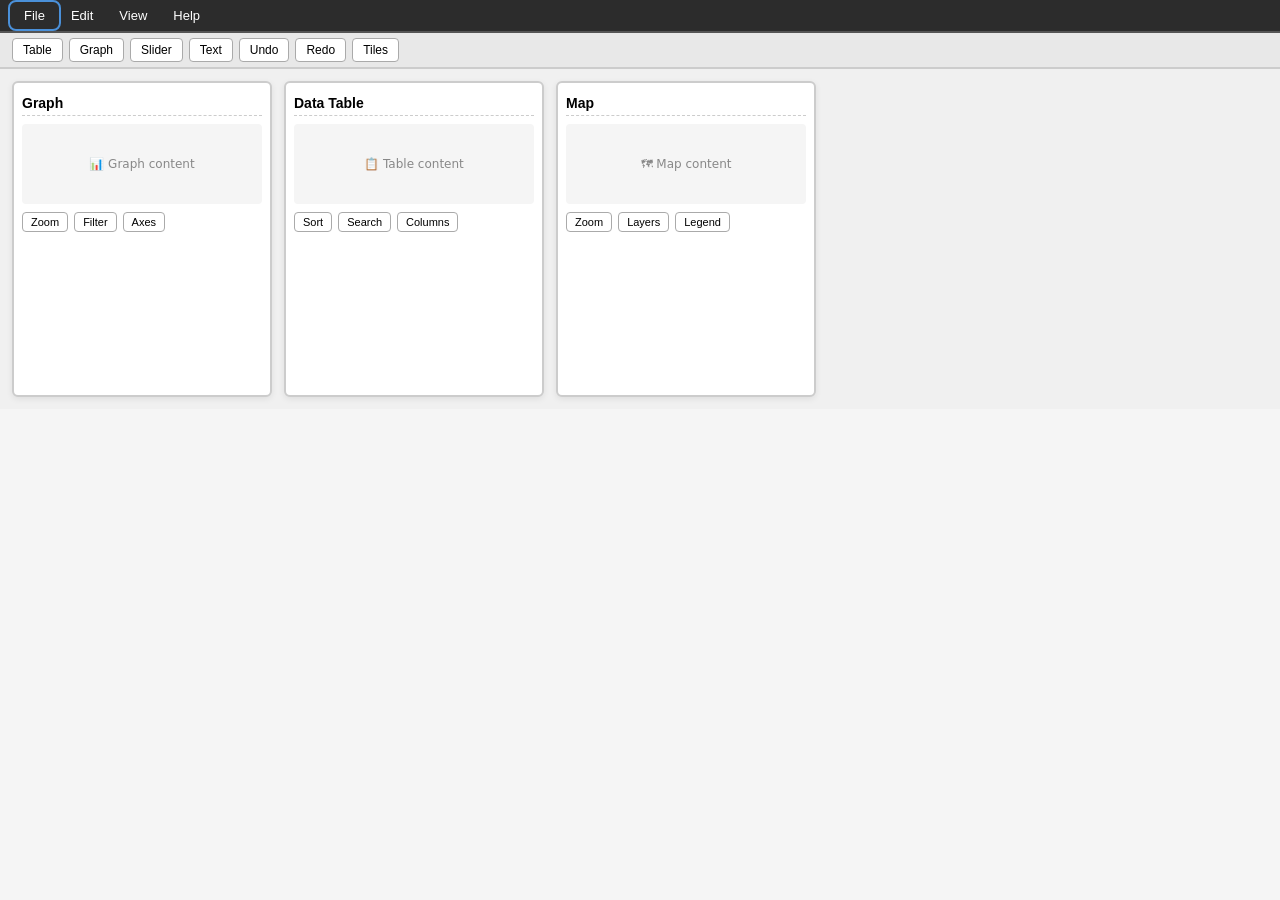
<file: index.html>
<!DOCTYPE html>
<html lang="en">
<head>
  <meta charset="UTF-8" />
  <meta name="viewport" content="width=device-width, initial-scale=1.0" />
  <title>CODAP Keyboard Navigation Mockup</title>
  <link rel="stylesheet" href="style.css" />
</head>
<body>

<div role="application" aria-label="CODAP" aria-describedby="app-nav-hint">
  <span id="app-nav-hint" class="sr-only">
    Press Control+Period to move to the next section. Press Shift+Control+Period to move to the previous section.
    Press Control+Apostrophe to open the Tiles menu and jump to a tile by number.
    Press Control+Slash to open keyboard shortcuts.
  </span>

  <!-- ========== SECTION 1: MenuBar ========== -->
  <div role="menubar" aria-label="Application menu" id="menubar">
    <div role="none" class="menubar-item">
      <button role="menuitem" aria-haspopup="menu" aria-expanded="false"
              aria-controls="file-menu" tabindex="0">File</button>
      <ul role="menu" id="file-menu" aria-label="File menu" hidden>
        <li role="none"><button role="menuitem" tabindex="-1">New</button></li>
        <li role="none"><button role="menuitem" tabindex="-1">Open</button></li>
        <li role="none"><button role="menuitem" tabindex="-1">Save</button></li>
      </ul>
    </div>

    <div role="none" class="menubar-item">
      <button role="menuitem" aria-haspopup="menu" aria-expanded="false"
              aria-controls="edit-menu" tabindex="-1">Edit</button>
      <ul role="menu" id="edit-menu" aria-label="Edit menu" hidden>
        <li role="none"><button role="menuitem" tabindex="-1">Cut</button></li>
        <li role="none"><button role="menuitem" tabindex="-1">Copy</button></li>
        <li role="none"><button role="menuitem" tabindex="-1">Paste</button></li>
      </ul>
    </div>

    <div role="none" class="menubar-item">
      <button role="menuitem" aria-haspopup="menu" aria-expanded="false"
              aria-controls="view-menu" tabindex="-1">View</button>
      <ul role="menu" id="view-menu" aria-label="View menu" hidden>
        <li role="none"><button role="menuitem" tabindex="-1">Zoom In</button></li>
        <li role="none"><button role="menuitem" tabindex="-1">Zoom Out</button></li>
        <li role="none"><button role="menuitem" tabindex="-1">Full Screen</button></li>
      </ul>
    </div>

    <div role="none" class="menubar-item">
      <button role="menuitem" aria-haspopup="menu" aria-expanded="false"
              aria-controls="help-menu" tabindex="-1">Help</button>
      <ul role="menu" id="help-menu" aria-label="Help menu" hidden>
        <li role="none"><button role="menuitem" tabindex="-1">Documentation</button></li>
        <li role="none"><button role="menuitem" tabindex="-1">About</button></li>
      </ul>
    </div>
  </div>

  <!-- ========== SECTION 2: AppToolbar ========== -->
  <div role="toolbar" aria-label="Application toolbar" id="app-toolbar">
    <button aria-label="Add table tile" tabindex="0">Table</button>
    <button aria-label="Add graph tile" tabindex="-1">Graph</button>
    <button aria-label="Add slider tile" tabindex="-1">Slider</button>
    <button aria-label="Add text tile" tabindex="-1">Text</button>
    <button aria-label="Undo" tabindex="-1">Undo</button>
    <button aria-label="Redo" tabindex="-1">Redo</button>

    <div class="toolbar-menu-item">
      <button role="button" aria-haspopup="menu" aria-expanded="false"
              aria-controls="tiles-menu" aria-label="Tiles menu" tabindex="-1">Tiles</button>
      <ul role="menu" id="tiles-menu" aria-label="Tiles menu" hidden>
        <li role="none"><button role="menuitem" tabindex="-1">(1) Graph</button></li>
        <li role="none"><button role="menuitem" tabindex="-1">(2) Data Table</button></li>
        <li role="none"><button role="menuitem" tabindex="-1">(3) Map</button></li>
      </ul>
    </div>
  </div>

  <!-- ========== SECTION 3: TileArea ========== -->
  <div role="region" aria-label="Tile area" aria-describedby="tile-area-hint" id="tile-area">
    <span id="tile-area-hint" class="sr-only">
      Press Control+Semicolon to move to the next tile, Shift+Control+Semicolon to move to the previous tile.
    </span>

    <!-- Tile 1: Graph -->
    <div role="region" aria-label="Graph tile" aria-describedby="graph-tile-hint" class="tile" data-tile-index="0">
      <span id="graph-tile-hint" class="sr-only">
        Use Tab to move between controls. Press Control+Backslash to open tile toolbar.
      </span>
      <div class="tile-content">
        <input type="text" aria-label="Tile title" tabindex="-1" value="Graph" />
        <div class="tile-body">📊 Graph content</div>
        <div class="tile-controls">
          <button aria-label="Zoom">Zoom</button>
          <button aria-label="Filter">Filter</button>
          <button aria-haspopup="menu" aria-expanded="false" aria-controls="graph-axes-menu">Axes</button>
          <ul role="menu" id="graph-axes-menu" aria-label="Axes menu" hidden>
            <li role="none"><button role="menuitem" tabindex="-1">X Axis</button></li>
            <li role="none"><button role="menuitem" tabindex="-1">Y Axis</button></li>
          </ul>
        </div>
      </div>

      <span id="graph-toolbar-hint" class="sr-only">
        Use Up and Down arrows to navigate. Press Escape to return to tile.
      </span>
      <div role="toolbar" aria-label="Graph tile toolbar" aria-orientation="vertical"
           aria-describedby="graph-toolbar-hint" class="tile-toolbar" hidden>
        <button aria-label="Settings" tabindex="0">⚙</button>

        <button aria-haspopup="menu" aria-expanded="false"
                aria-controls="graph-style-menu" aria-label="Style options" tabindex="-1">🎨</button>
        <ul role="menu" id="graph-style-menu" aria-label="Style menu" hidden>
          <li role="none"><button role="menuitem" tabindex="-1">Color</button></li>
          <li role="none"><button role="menuitem" tabindex="-1">Font</button></li>
        </ul>

        <button aria-haspopup="dialog" aria-expanded="false"
                aria-controls="graph-palette" aria-label="Open display palette" tabindex="-1">☰</button>
        <div role="dialog" id="graph-palette" aria-label="Display palette" hidden>
          <fieldset>
            <legend>Display options</legend>
            <label><input type="checkbox" /> Show legend</label>
            <label><input type="checkbox" /> Show grid</label>
            <label><input type="checkbox" /> Show values</label>
          </fieldset>
        </div>
      </div>
    </div>

    <!-- Tile 2: Data Table -->
    <div role="region" aria-label="Data Table tile" aria-describedby="datatable-tile-hint" class="tile" data-tile-index="1">
      <span id="datatable-tile-hint" class="sr-only">
        Use Tab to move between controls. Press Control+Backslash to open tile toolbar.
      </span>
      <div class="tile-content">
        <input type="text" aria-label="Tile title" tabindex="-1" value="Data Table" />
        <div class="tile-body">📋 Table content</div>
        <div class="tile-controls">
          <button aria-label="Sort">Sort</button>
          <button aria-label="Search">Search</button>
          <button aria-haspopup="menu" aria-expanded="false" aria-controls="datatable-columns-menu">Columns</button>
          <ul role="menu" id="datatable-columns-menu" aria-label="Columns menu" hidden>
            <li role="none"><button role="menuitem" tabindex="-1">Name</button></li>
            <li role="none"><button role="menuitem" tabindex="-1">Value</button></li>
          </ul>
        </div>
      </div>

      <span id="datatable-toolbar-hint" class="sr-only">
        Use Up and Down arrows to navigate. Press Escape to return to tile.
      </span>
      <div role="toolbar" aria-label="Data Table tile toolbar" aria-orientation="vertical"
           aria-describedby="datatable-toolbar-hint" class="tile-toolbar" hidden>
        <button aria-label="Settings" tabindex="0">⚙</button>

        <button aria-haspopup="menu" aria-expanded="false"
                aria-controls="datatable-style-menu" aria-label="Style options" tabindex="-1">🎨</button>
        <ul role="menu" id="datatable-style-menu" aria-label="Style menu" hidden>
          <li role="none"><button role="menuitem" tabindex="-1">Color</button></li>
          <li role="none"><button role="menuitem" tabindex="-1">Font</button></li>
        </ul>

        <button aria-haspopup="dialog" aria-expanded="false"
                aria-controls="datatable-palette" aria-label="Open display palette" tabindex="-1">☰</button>
        <div role="dialog" id="datatable-palette" aria-label="Display palette" hidden>
          <fieldset>
            <legend>Display options</legend>
            <label><input type="checkbox" /> Show legend</label>
            <label><input type="checkbox" /> Show grid</label>
            <label><input type="checkbox" /> Show values</label>
          </fieldset>
        </div>
      </div>
    </div>

    <!-- Tile 3: Map -->
    <div role="region" aria-label="Map tile" aria-describedby="map-tile-hint" class="tile" data-tile-index="2">
      <span id="map-tile-hint" class="sr-only">
        Use Tab to move between controls. Press Control+Backslash to open tile toolbar.
      </span>
      <div class="tile-content">
        <input type="text" aria-label="Tile title" tabindex="-1" value="Map" />
        <div class="tile-body">🗺 Map content</div>
        <div class="tile-controls">
          <button aria-label="Zoom">Zoom</button>
          <button aria-label="Layers">Layers</button>
          <button aria-haspopup="menu" aria-expanded="false" aria-controls="map-legend-menu">Legend</button>
          <ul role="menu" id="map-legend-menu" aria-label="Legend menu" hidden>
            <li role="none"><button role="menuitem" tabindex="-1">Show</button></li>
            <li role="none"><button role="menuitem" tabindex="-1">Hide</button></li>
          </ul>
        </div>
      </div>

      <span id="map-toolbar-hint" class="sr-only">
        Use Up and Down arrows to navigate. Press Escape to return to tile.
      </span>
      <div role="toolbar" aria-label="Map tile toolbar" aria-orientation="vertical"
           aria-describedby="map-toolbar-hint" class="tile-toolbar" hidden>
        <button aria-label="Settings" tabindex="0">⚙</button>

        <button aria-haspopup="menu" aria-expanded="false"
                aria-controls="map-style-menu" aria-label="Style options" tabindex="-1">🎨</button>
        <ul role="menu" id="map-style-menu" aria-label="Style menu" hidden>
          <li role="none"><button role="menuitem" tabindex="-1">Color</button></li>
          <li role="none"><button role="menuitem" tabindex="-1">Font</button></li>
        </ul>

        <button aria-haspopup="dialog" aria-expanded="false"
                aria-controls="map-palette" aria-label="Open display palette" tabindex="-1">☰</button>
        <div role="dialog" id="map-palette" aria-label="Display palette" hidden>
          <fieldset>
            <legend>Display options</legend>
            <label><input type="checkbox" /> Show legend</label>
            <label><input type="checkbox" /> Show grid</label>
            <label><input type="checkbox" /> Show values</label>
          </fieldset>
        </div>
      </div>
    </div>
  </div>

  <!-- ========== Documentation Dialog (modal) ========== -->
  <div class="dialog-backdrop" hidden inert></div>
  <div role="dialog" id="keyboard-shortcuts-dialog"
       aria-label="Keyboard shortcuts" aria-modal="true" hidden>
    <button id="keyboard-shortcuts-close" aria-label="Close keyboard shortcuts">✕ Close</button>
    <h2>Keyboard Shortcuts</h2>
    <section aria-labelledby="shortcuts-help">
      <h3 id="shortcuts-help">Help</h3>
      <dl>
        <div><dt>Ctrl+/</dt><dd>Open keyboard shortcuts</dd></div>
      </dl>
    </section>
    <section aria-labelledby="shortcuts-section-nav">
      <h3 id="shortcuts-section-nav">Section navigation</h3>
      <dl>
        <div><dt>Ctrl+.</dt><dd>Move to next section</dd></div>
        <div><dt>Shift+Ctrl+.</dt><dd>Move to previous section</dd></div>
        <div><dt>Ctrl+'</dt><dd>Open Tiles menu / jump to tile</dd></div>
      </dl>
    </section>
    <section aria-labelledby="shortcuts-tile-nav">
      <h3 id="shortcuts-tile-nav">Tile navigation</h3>
      <dl>
        <div><dt>Ctrl+;</dt><dd>Move to next tile</dd></div>
        <div><dt>Shift+Ctrl+;</dt><dd>Move to previous tile</dd></div>
      </dl>
    </section>
    <section aria-labelledby="shortcuts-within-tile">
      <h3 id="shortcuts-within-tile">Within a tile</h3>
      <dl>
        <div><dt>Tab / Shift+Tab</dt><dd>Move between tile controls (wraps)</dd></div>
        <div><dt>Ctrl+\</dt><dd>Open tile toolbar</dd></div>
      </dl>
    </section>
    <section aria-labelledby="shortcuts-toolbar">
      <h3 id="shortcuts-toolbar">Tile toolbar</h3>
      <dl>
        <div><dt>↑ / ↓</dt><dd>Move between toolbar tools (no wrap)</dd></div>
        <div><dt>Esc</dt><dd>Return to tile</dd></div>
      </dl>
    </section>
    <section aria-labelledby="shortcuts-menus">
      <h3 id="shortcuts-menus">Menus</h3>
      <dl>
        <div><dt>↑ / ↓</dt><dd>Move between items (wraps)</dd></div>
        <div><dt>Enter / Space</dt><dd>Activate item</dd></div>
        <div><dt>Esc</dt><dd>Close menu</dd></div>
      </dl>
    </section>
  </div>

</div>

<script type="module" src="main.js"></script>
</body>
</html>
</file>
<file: style.css>
/* ===== Reset & base ===== */
*, *::before, *::after {
  box-sizing: border-box;
}

body {
  margin: 0;
  font-family: system-ui, -apple-system, sans-serif;
  font-size: 14px;
  background: #f5f5f5;
  color: #333;
}

/* ===== Screen-reader only ===== */
.sr-only {
  position: absolute;
  width: 1px;
  height: 1px;
  overflow: hidden;
  clip: rect(0, 0, 0, 0);
  white-space: nowrap;
}

/* ===== Focus indicators ===== */
:focus-visible {
  outline: 2px solid #4a90d9;
  outline-offset: 2px;
}

/* ===== MenuBar ===== */
[role="menubar"] {
  display: flex;
  align-items: center;
  gap: 2px;
  background: #2c2c2c;
  color: white;
  padding: 4px 12px;
  border-bottom: 2px solid #555;
}

.menubar-item {
  position: relative;
}

[role="menubar"] button[role="menuitem"][aria-haspopup] {
  padding: 4px 12px;
  border-radius: 4px;
  border: none;
  background: transparent;
  color: white;
  font-size: 13px;
  cursor: pointer;
}

[role="menubar"] button[role="menuitem"][aria-haspopup]:hover,
[role="menubar"] button[role="menuitem"][aria-haspopup][aria-expanded="true"] {
  background: #4a90d9;
}

[role="menubar"] [role="menu"] {
  position: absolute;
  top: 100%;
  left: 0;
  list-style: none;
  margin: 0;
  padding: 4px 0;
  background: white;
  color: #333;
  border: 1px solid #ccc;
  border-radius: 4px;
  box-shadow: 0 4px 12px rgba(0,0,0,0.15);
  min-width: 140px;
  z-index: 100;
}

[role="menubar"] [role="menu"] button[role="menuitem"] {
  display: block;
  width: 100%;
  padding: 6px 16px;
  border: none;
  background: transparent;
  color: #333;
  font-size: 13px;
  text-align: left;
  cursor: pointer;
}

[role="menubar"] [role="menu"] button[role="menuitem"]:hover,
[role="menubar"] [role="menu"] button[role="menuitem"]:focus-visible {
  background: #e8f0fb;
}

/* ===== AppToolbar ===== */
#app-toolbar {
  display: flex;
  align-items: center;
  gap: 6px;
  background: #e8e8e8;
  padding: 5px 12px;
  border-bottom: 2px solid #ccc;
  position: relative;
}

#app-toolbar > button,
#app-toolbar .toolbar-menu-item > button {
  padding: 4px 10px;
  border-radius: 4px;
  border: 1px solid #aaa;
  background: white;
  font-size: 12px;
  cursor: pointer;
}

#app-toolbar > button:hover,
#app-toolbar .toolbar-menu-item > button:hover {
  background: #e8f0fb;
}

.toolbar-menu-item {
  position: relative;
}

/* Tiles menu dropdown */
#tiles-menu {
  position: absolute;
  top: 100%;
  left: 0;
  list-style: none;
  margin: 0;
  padding: 4px 0;
  background: white;
  border: 1px solid #ccc;
  border-radius: 4px;
  box-shadow: 0 4px 12px rgba(0,0,0,0.15);
  min-width: 160px;
  z-index: 100;
}

#tiles-menu button[role="menuitem"] {
  display: block;
  width: 100%;
  padding: 6px 16px;
  border: none;
  background: transparent;
  font-size: 13px;
  text-align: left;
  cursor: pointer;
}

#tiles-menu button[role="menuitem"]:hover,
#tiles-menu button[role="menuitem"]:focus-visible {
  background: #e8f0fb;
}

/* ===== Tile Area ===== */
#tile-area {
  display: flex;
  gap: 12px;
  padding: 12px;
  min-height: 340px;
  background: #f0f0f0;
  flex-wrap: wrap;
}

/* ===== Tile ===== */
.tile {
  background: white;
  border: 2px solid #ccc;
  border-radius: 6px;
  width: 260px;
  box-shadow: 0 2px 6px rgba(0,0,0,0.08);
  display: flex;
  position: relative;
}

.tile--focused {
  border-color: #4a90d9;
  box-shadow: 0 2px 8px rgba(74, 144, 217, 0.3);
}

.tile-content {
  flex: 1;
  padding: 8px;
  display: flex;
  flex-direction: column;
  gap: 8px;
}

.tile-content input[type="text"] {
  font-weight: bold;
  font-size: 14px;
  border: none;
  border-bottom: 1px dashed #ccc;
  width: 100%;
  background: transparent;
  padding: 4px 0;
}

.tile-body {
  background: #f5f5f5;
  border-radius: 4px;
  height: 80px;
  display: flex;
  align-items: center;
  justify-content: center;
  color: #888;
  font-size: 12px;
}

.tile-controls {
  display: flex;
  gap: 6px;
  align-items: center;
  flex-wrap: wrap;
  position: relative;
}

.tile-controls button {
  padding: 3px 8px;
  border-radius: 4px;
  border: 1px solid #aaa;
  font-size: 11px;
  cursor: pointer;
  background: white;
}

/* Tile content menus */
.tile-controls [role="menu"] {
  position: absolute;
  top: 100%;
  left: 0;
  list-style: none;
  margin: 0;
  padding: 4px 0;
  background: white;
  border: 1px solid #ccc;
  border-radius: 4px;
  box-shadow: 0 4px 12px rgba(0,0,0,0.15);
  min-width: 120px;
  z-index: 100;
}

.tile-controls [role="menu"] button[role="menuitem"] {
  display: block;
  width: 100%;
  padding: 6px 12px;
  border: none;
  background: transparent;
  font-size: 12px;
  text-align: left;
  cursor: pointer;
}

.tile-controls [role="menu"] button[role="menuitem"]:hover,
.tile-controls [role="menu"] button[role="menuitem"]:focus-visible {
  background: #e8f0fb;
}

/* ===== Tile Toolbar ===== */
.tile-toolbar {
  display: none;
}

.tile--focused .tile-toolbar:not([hidden]) {
  display: flex;
  flex-direction: column;
  align-items: center;
  gap: 6px;
  padding: 6px 4px;
  width: 36px;
  background: #e8e8e8;
  border-left: 1px solid #ccc;
  border-radius: 0 4px 4px 0;
}

.tile-toolbar > button {
  width: 24px;
  height: 24px;
  border-radius: 4px;
  border: 1px solid #aaa;
  background: white;
  font-size: 12px;
  cursor: pointer;
  padding: 0;
  display: flex;
  align-items: center;
  justify-content: center;
}

/* Tile toolbar style menus */
.tile-toolbar [role="menu"] {
  position: absolute;
  right: -140px;
  top: 0;
  list-style: none;
  margin: 0;
  padding: 4px 0;
  background: white;
  border: 1px solid #ccc;
  border-radius: 4px;
  box-shadow: 0 4px 12px rgba(0,0,0,0.15);
  min-width: 120px;
  z-index: 100;
}

.tile-toolbar [role="menu"] button[role="menuitem"] {
  display: block;
  width: 100%;
  padding: 6px 12px;
  border: none;
  background: transparent;
  font-size: 12px;
  text-align: left;
  cursor: pointer;
}

.tile-toolbar [role="menu"] button[role="menuitem"]:hover,
.tile-toolbar [role="menu"] button[role="menuitem"]:focus-visible {
  background: #e8f0fb;
}

/* ===== Palette (non-modal dialog) ===== */
.tile-toolbar [role="dialog"] {
  position: absolute;
  right: -200px;
  top: 0;
  background: white;
  border: 1px solid #ccc;
  border-radius: 6px;
  box-shadow: 0 4px 12px rgba(0,0,0,0.15);
  padding: 12px;
  min-width: 180px;
  z-index: 100;
}

.tile-toolbar [role="dialog"] fieldset {
  border: none;
  padding: 0;
  margin: 0;
}

.tile-toolbar [role="dialog"] legend {
  font-weight: bold;
  font-size: 12px;
  margin-bottom: 8px;
}

.tile-toolbar [role="dialog"] label {
  display: block;
  font-size: 12px;
  padding: 3px 0;
  cursor: pointer;
}

/* ===== Documentation Dialog (modal) ===== */
.dialog-backdrop {
  position: fixed;
  inset: 0;
  background: rgba(0, 0, 0, 0.4);
  z-index: 200;
}

#keyboard-shortcuts-dialog {
  position: fixed;
  top: 50%;
  left: 50%;
  transform: translate(-50%, -50%);
  background: white;
  border-radius: 8px;
  box-shadow: 0 8px 32px rgba(0,0,0,0.3);
  padding: 24px;
  max-width: 500px;
  width: 90%;
  max-height: 80vh;
  overflow-y: auto;
  z-index: 201;
}

#keyboard-shortcuts-dialog h2 {
  margin: 0 0 16px 0;
  font-size: 18px;
}

#keyboard-shortcuts-dialog h3 {
  font-size: 13px;
  text-transform: uppercase;
  letter-spacing: 1px;
  color: #666;
  margin: 16px 0 8px 0;
  border-bottom: 1px solid #eee;
  padding-bottom: 4px;
}

#keyboard-shortcuts-dialog dl {
  margin: 0;
  padding: 0;
}

#keyboard-shortcuts-dialog dl > div {
  display: flex;
  justify-content: space-between;
  padding: 4px 0;
  font-size: 13px;
}

#keyboard-shortcuts-dialog dt {
  font-family: monospace;
  font-weight: bold;
  color: #333;
}

#keyboard-shortcuts-dialog dd {
  margin: 0;
  color: #666;
}

#keyboard-shortcuts-close {
  position: absolute;
  top: 12px;
  right: 12px;
  padding: 4px 12px;
  border: 1px solid #ccc;
  border-radius: 4px;
  background: white;
  cursor: pointer;
  font-size: 13px;
}

#keyboard-shortcuts-close:hover {
  background: #f0f0f0;
}
</file>
